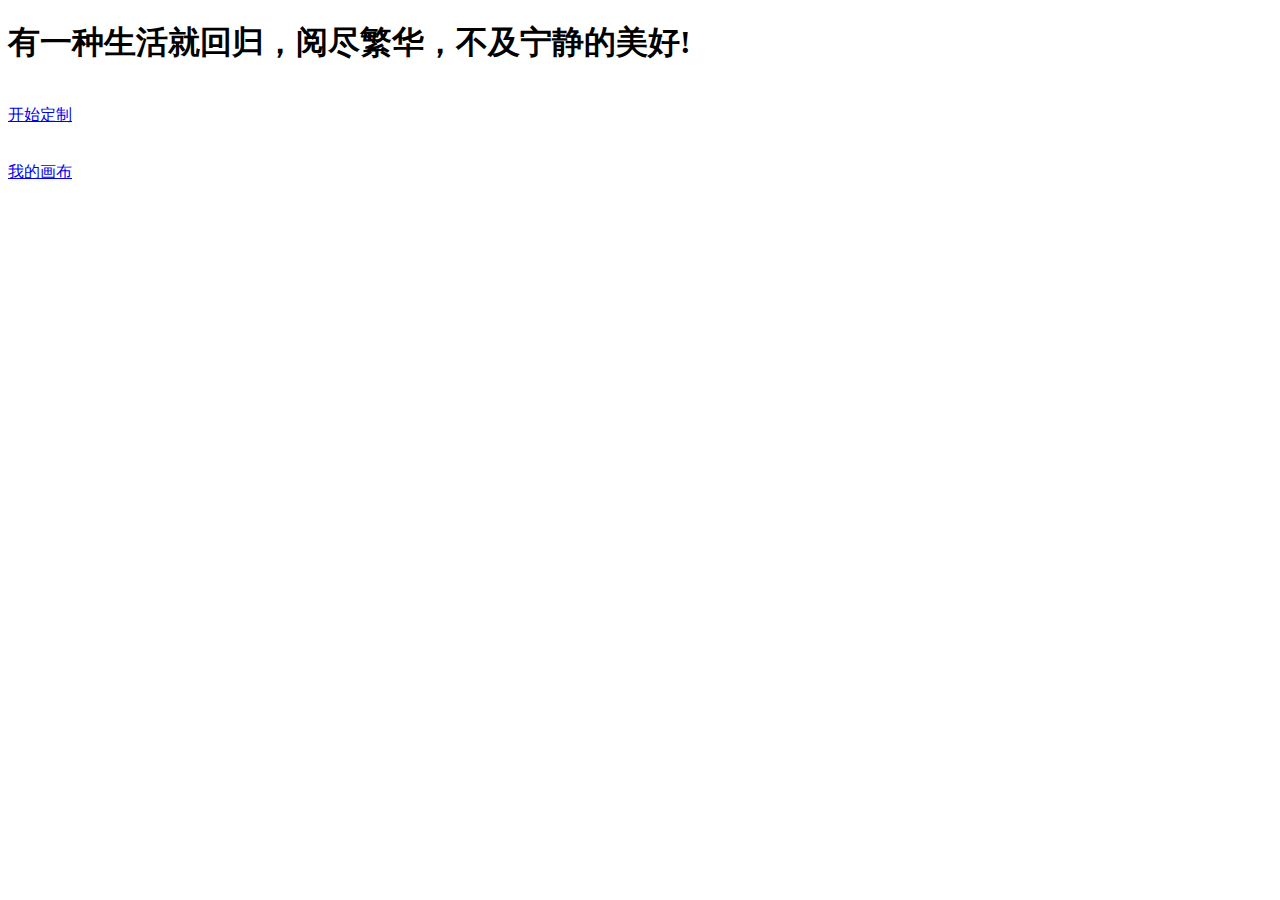
<file: src/main/resources/templates/index.html>
<!doctype html>
<html lang="en" xmlns:th="http://www.thymeleaf.org">
<head>
    <!-- Required meta tags -->
    <meta charset="utf-8"/>
    <meta name="viewport" content="width=device-width, initial-scale=1, shrink-to-fit=no"/>

    <!-- Bootstrap CSS -->
    <link th:href="@{bootstrap-4.0.0/css/bootstrap.min.css}" rel="stylesheet"/>

    <title>礼知遇-大规模定制</title>
</head>
<body>
<div class="container">
    <div class="jumbotron">
        <h1 class="display-5">有一种生活就回归，阅尽繁华，不及宁静的美好!</h1>
        <div class="row">
            <div class="col-xs-12 col-sm-4 col-md-4">&nbsp;</div>
            <div class="col-xs-12 col-sm-4 col-md-4 text-center">
                <a class="btn btn-info" href="design.html" role="button">开始定制</a>
            </div>
            <div class="col-xs-12 col-sm-4 col-md-4">&nbsp;</div>
            	
            <div class="col-xs-12 col-sm-4 col-md-4">&nbsp;</div>
            <div class="col-xs-12 col-sm-4 col-md-4 text-center">
                <a class="btn btn-info" href="mycanvas.html" role="button">我的画布</a>
            </div>
            <div class="col-xs-12 col-sm-4 col-md-4">&nbsp;</div>
        </div>
    </div>
</div>
<!-- Optional JavaScript -->
<!-- jQuery first, then Popper.js, then Bootstrap JS -->
<script th:src="@{scripts/jquery-3.2.1.min.js}" type="text/javascript"></script>
<script th:src="@{bootstrap-4.0.0/js/bootstrap.min.js}" type="text/javascript"></script>
</body>
</html>
</file>
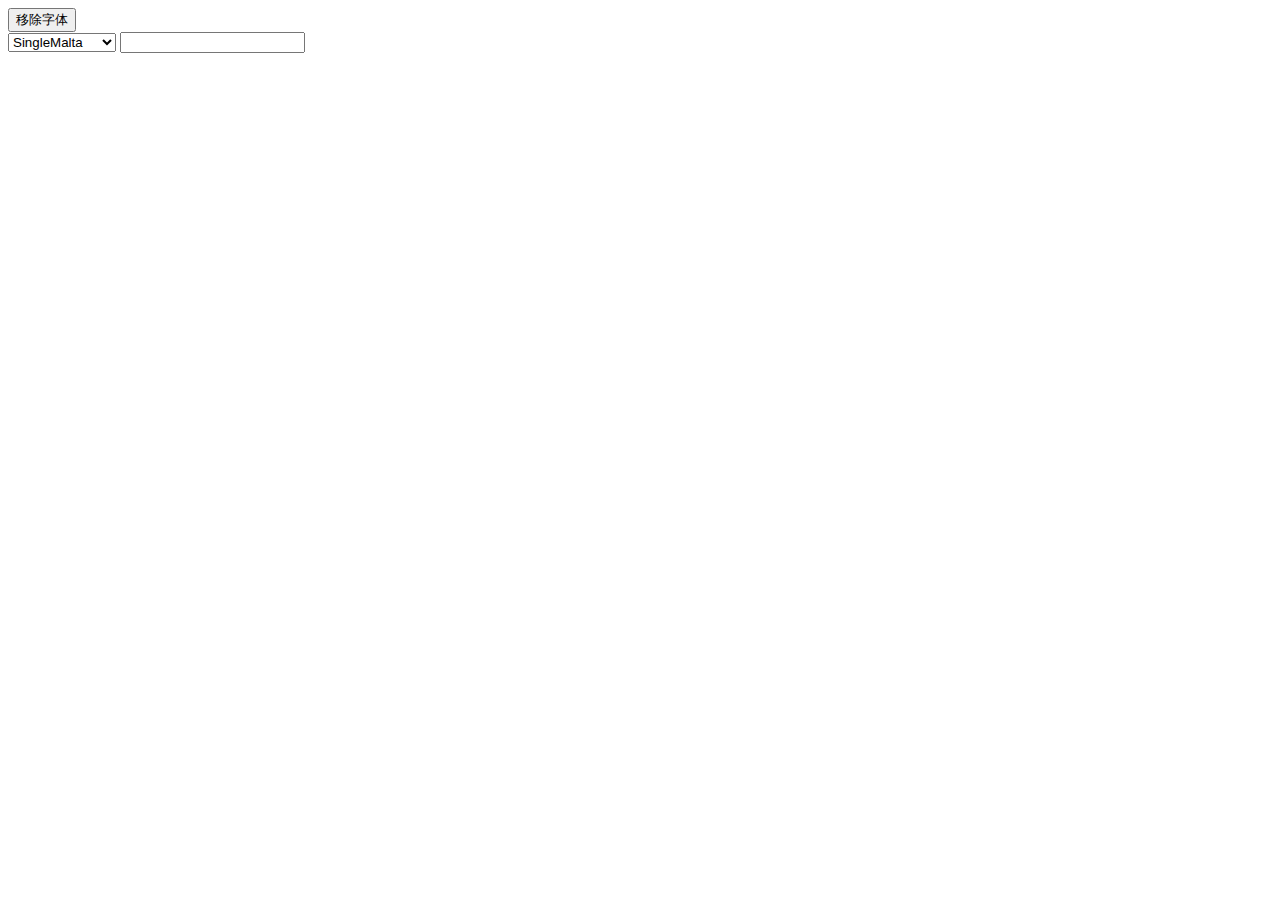
<file: src/main/resources/templates/fontTest.html>
<!DOCTYPE html>
<html>
<head>
    <title>mycanvas.html</title>

    <!-- Required meta tags -->
    <meta charset="utf-8">
    <meta name="viewport" content="width=device-width, initial-scale=1, shrink-to-fit=no">
    <meta name="content-type" content="text/html; charset=UTF-8">
    <script th:src="@{scripts/jquery-3.2.1.min.js}" type="text/javascript"></script>

    <script th:src="@{scripts/fonts.js}" type="text/javascript"></script>


    <script type="text/javascript">
        $(function () {
            $("#fontSelect").on("change", function () {
                $("#testText").css("font-family", this.value);
                var text = $("#testText").val();
                $.font.load(this.value, text);
            });

            $("#removeFont").on("click", function () {
                $.font.remove("SingleMalta");
            });

        });
    </script>

</head>

<body>
<input id="removeFont" type="button" value="移除字体"/>
<br/>
<select id="fontSelect">
    <option value="SingleMalta">SingleMalta</option>
    <option value="RealitySunday">RealitySunday</option>
    <option value="方舒">方舒</option>
</select>

<input id="testText" type="textbox"/>
</body>

</html>
</file>
